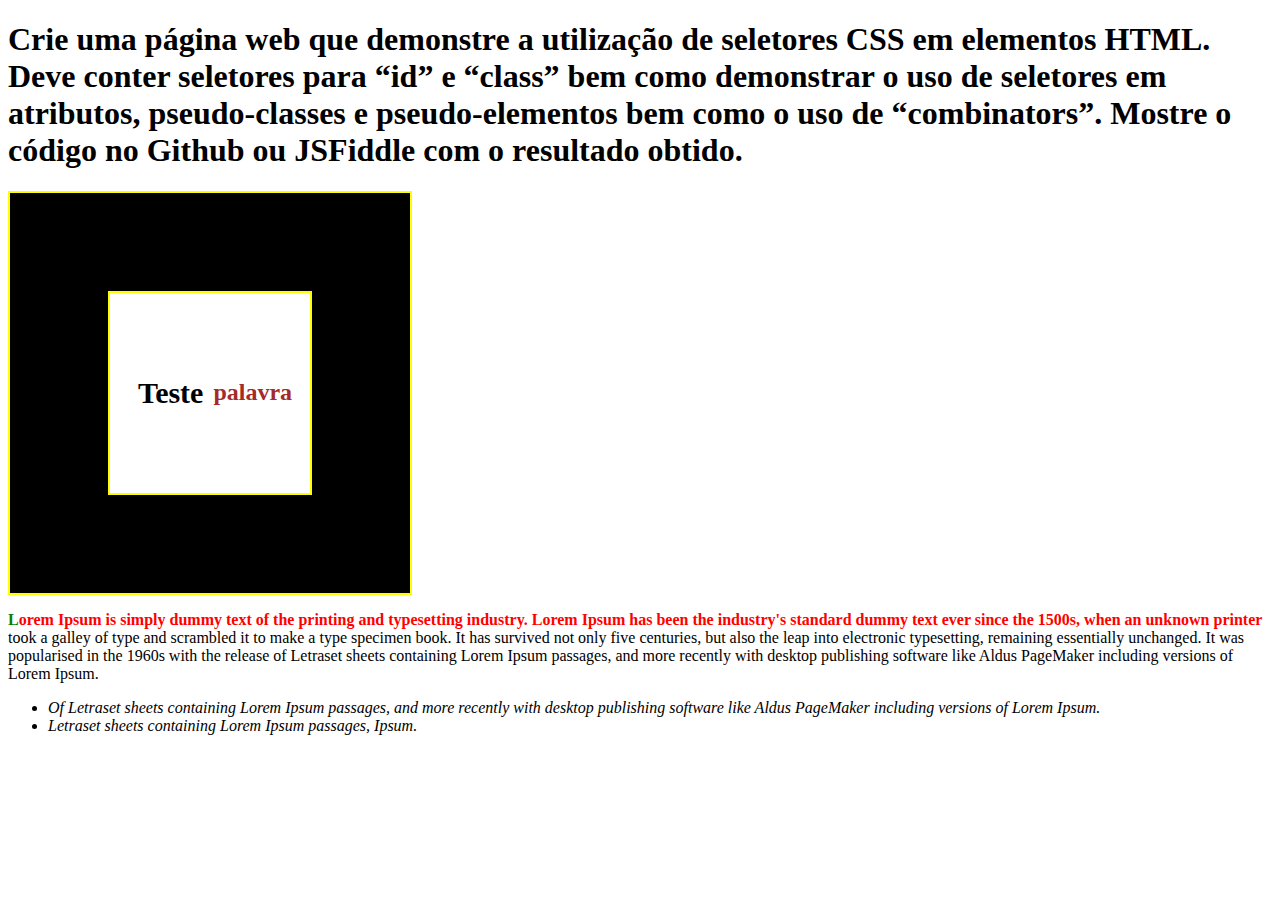
<file: Alpha_edTech/CSS/Segundo dia/index.html>
<!DOCTYPE html>
<html lang="en">
<head>
    <meta charset="UTF-8">
    <meta http-equiv="X-UA-Compatible" content="IE=edge">
    <meta name="viewport" content="width=device-width, initial-scale=1.0">
    <link rel="stylesheet" href="style.css">
    <title>Segundo exercício</title>
</head>
<body>
    <header>
        <h1>Crie uma página web que demonstre a utilização de seletores CSS em elementos HTML.
    
            Deve conter seletores para “id” e “class” bem como demonstrar o uso de seletores em atributos, pseudo-classes e pseudo-elementos bem como o uso de “combinators”.
            
            Mostre o código no Github ou JSFiddle com o resultado obtido.
        </h1>
    </header>
    <section class="quadrado">
     <section>
        <h2 id="frase"> Teste</h2>
        <h2 data="palavra"> palavra</h2>
     </section>
    </section>
    <p>
        Lorem Ipsum is simply dummy text of the printing and typesetting industry. Lorem Ipsum has been the industry's standard dummy text ever since the 1500s, when an unknown printer took a galley of type and scrambled it to make a type specimen book. It has survived not only five centuries, but also the leap into electronic typesetting, remaining essentially unchanged. It was popularised in the 1960s with the release of Letraset sheets containing Lorem Ipsum passages, and more recently with desktop publishing software like Aldus PageMaker including versions of Lorem Ipsum.
    </p>
    <div>
        <ul>
            <li>Of Letraset sheets containing Lorem Ipsum passages, and more recently with desktop publishing software like Aldus PageMaker including versions of Lorem Ipsum.</li>
            <li>Letraset sheets containing Lorem Ipsum passages, Ipsum.</li>
        </ul>
    </div>

</body>
</html>
</file>
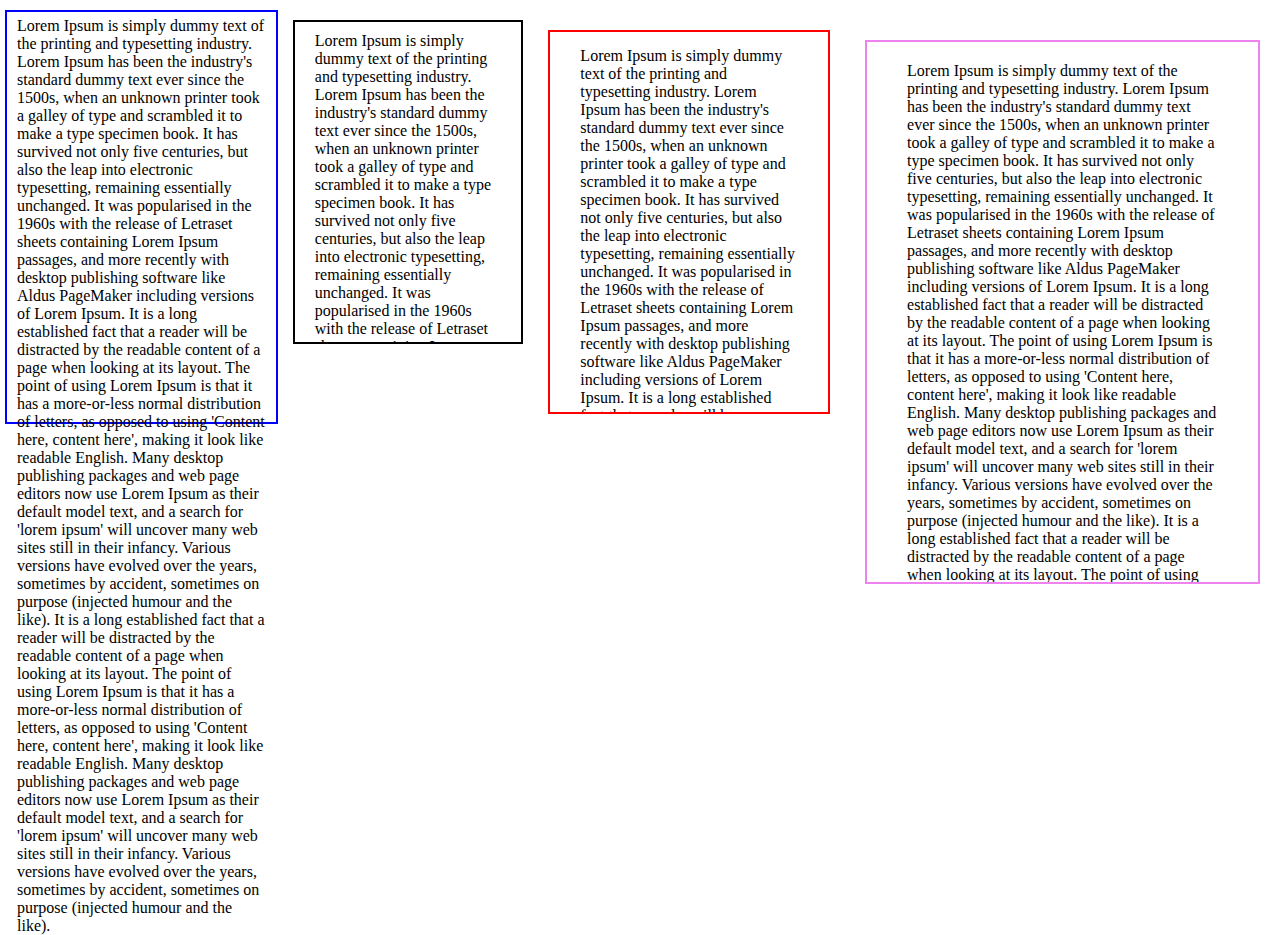
<file: Alpha_edTech/CSS/Terceiro dia/index.html>
<!DOCTYPE html>
<html lang="en">
<head>
    <meta charset="UTF-8">
    <meta http-equiv="X-UA-Compatible" content="IE=edge">
    <meta name="viewport" content="width=device-width, initial-scale=1.0">
    <link rel="stylesheet" href="style.css">
    <title>Terceiro Dia</title>
</head>
<body>
    <div class="caixa1">
        Lorem Ipsum is simply dummy text of the printing and typesetting industry. Lorem Ipsum has been the industry's standard dummy text ever since the 1500s, when an unknown printer took a galley of type and scrambled it to make a type specimen book. It has survived not only five centuries, but also the leap into electronic typesetting, remaining essentially unchanged. It was popularised in the 1960s with the release of Letraset sheets containing Lorem Ipsum passages, and more recently with desktop publishing software like Aldus PageMaker including versions of Lorem Ipsum.
        It is a long established fact that a reader will be distracted by the readable content of a page when looking at its layout. The point of using Lorem Ipsum is that it has a more-or-less normal distribution of letters, as opposed to using 'Content here, content here', making it look like readable English. Many desktop publishing packages and web page editors now use Lorem Ipsum as their default model text, and a search for 'lorem ipsum' will uncover many web sites still in their infancy. Various versions have evolved over the years, sometimes by accident, sometimes on purpose (injected humour and the like).
        It is a long established fact that a reader will be distracted by the readable content of a page when looking at its layout. The point of using Lorem Ipsum is that it has a more-or-less normal distribution of letters, as opposed to using 'Content here, content here', making it look like readable English. Many desktop publishing packages and web page editors now use Lorem Ipsum as their default model text, and a search for 'lorem ipsum' will uncover many web sites still in their infancy. Various versions have evolved over the years, sometimes by accident, sometimes on purpose (injected humour and the like).
    </div>
    <div class="caixa2">
        Lorem Ipsum is simply dummy text of the printing and typesetting industry. Lorem Ipsum has been the industry's standard dummy text ever since the 1500s, when an unknown printer took a galley of type and scrambled it to make a type specimen book. It has survived not only five centuries, but also the leap into electronic typesetting, remaining essentially unchanged. It was popularised in the 1960s with the release of Letraset sheets containing Lorem Ipsum passages, and more recently with desktop publishing software like Aldus PageMaker including versions of Lorem Ipsum.
        It is a long established fact that a reader will be distracted by the readable content of a page when looking at its layout. The point of using Lorem Ipsum is that it has a more-or-less normal distribution of letters, as opposed to using 'Content here, content here', making it look like readable English. Many desktop publishing packages and web page editors now use Lorem Ipsum as their default model text, and a search for 'lorem ipsum' will uncover many web sites still in their infancy. Various versions have evolved over the years, sometimes by accident, sometimes on purpose (injected humour and the like).
        It is a long established fact that a reader will be distracted by the readable content of a page when looking at its layout. The point of using Lorem Ipsum is that it has a more-or-less normal distribution of letters, as opposed to using 'Content here, content here', making it look like readable English. Many desktop publishing packages and web page editors now use Lorem Ipsum as their default model text, and a search for 'lorem ipsum' will uncover many web sites still in their infancy. Various versions have evolved over the years, sometimes by accident, sometimes on purpose (injected humour and the like).
    </div>
    <div class="caixa3">
        Lorem Ipsum is simply dummy text of the printing and typesetting industry. Lorem Ipsum has been the industry's standard dummy text ever since the 1500s, when an unknown printer took a galley of type and scrambled it to make a type specimen book. It has survived not only five centuries, but also the leap into electronic typesetting, remaining essentially unchanged. It was popularised in the 1960s with the release of Letraset sheets containing Lorem Ipsum passages, and more recently with desktop publishing software like Aldus PageMaker including versions of Lorem Ipsum.
        It is a long established fact that a reader will be distracted by the readable content of a page when looking at its layout. The point of using Lorem Ipsum is that it has a more-or-less normal distribution of letters, as opposed to using 'Content here, content here', making it look like readable English. Many desktop publishing packages and web page editors now use Lorem Ipsum as their default model text, and a search for 'lorem ipsum' will uncover many web sites still in their infancy. Various versions have evolved over the years, sometimes by accident, sometimes on purpose (injected humour and the like).
        It is a long established fact that a reader will be distracted by the readable content of a page when looking at its layout. The point of using Lorem Ipsum is that it has a more-or-less normal distribution of letters, as opposed to using 'Content here, content here', making it look like readable English. Many desktop publishing packages and web page editors now use Lorem Ipsum as their default model text, and a search for 'lorem ipsum' will uncover many web sites still in their infancy. Various versions have evolved over the years, sometimes by accident, sometimes on purpose (injected humour and the like).
    </div>
    <div class="caixa4">
        Lorem Ipsum is simply dummy text of the printing and typesetting industry. Lorem Ipsum has been the industry's standard dummy text ever since the 1500s, when an unknown printer took a galley of type and scrambled it to make a type specimen book. It has survived not only five centuries, but also the leap into electronic typesetting, remaining essentially unchanged. It was popularised in the 1960s with the release of Letraset sheets containing Lorem Ipsum passages, and more recently with desktop publishing software like Aldus PageMaker including versions of Lorem Ipsum.
        It is a long established fact that a reader will be distracted by the readable content of a page when looking at its layout. The point of using Lorem Ipsum is that it has a more-or-less normal distribution of letters, as opposed to using 'Content here, content here', making it look like readable English. Many desktop publishing packages and web page editors now use Lorem Ipsum as their default model text, and a search for 'lorem ipsum' will uncover many web sites still in their infancy. Various versions have evolved over the years, sometimes by accident, sometimes on purpose (injected humour and the like).
        It is a long established fact that a reader will be distracted by the readable content of a page when looking at its layout. The point of using Lorem Ipsum is that it has a more-or-less normal distribution of letters, as opposed to using 'Content here, content here', making it look like readable English. Many desktop publishing packages and web page editors now use Lorem Ipsum as their default model text, and a search for 'lorem ipsum' will uncover many web sites still in their infancy. Various versions have evolved over the years, sometimes by accident, sometimes on purpose (injected humour and the like).
    </div>
    
</body>
</html>
</file>
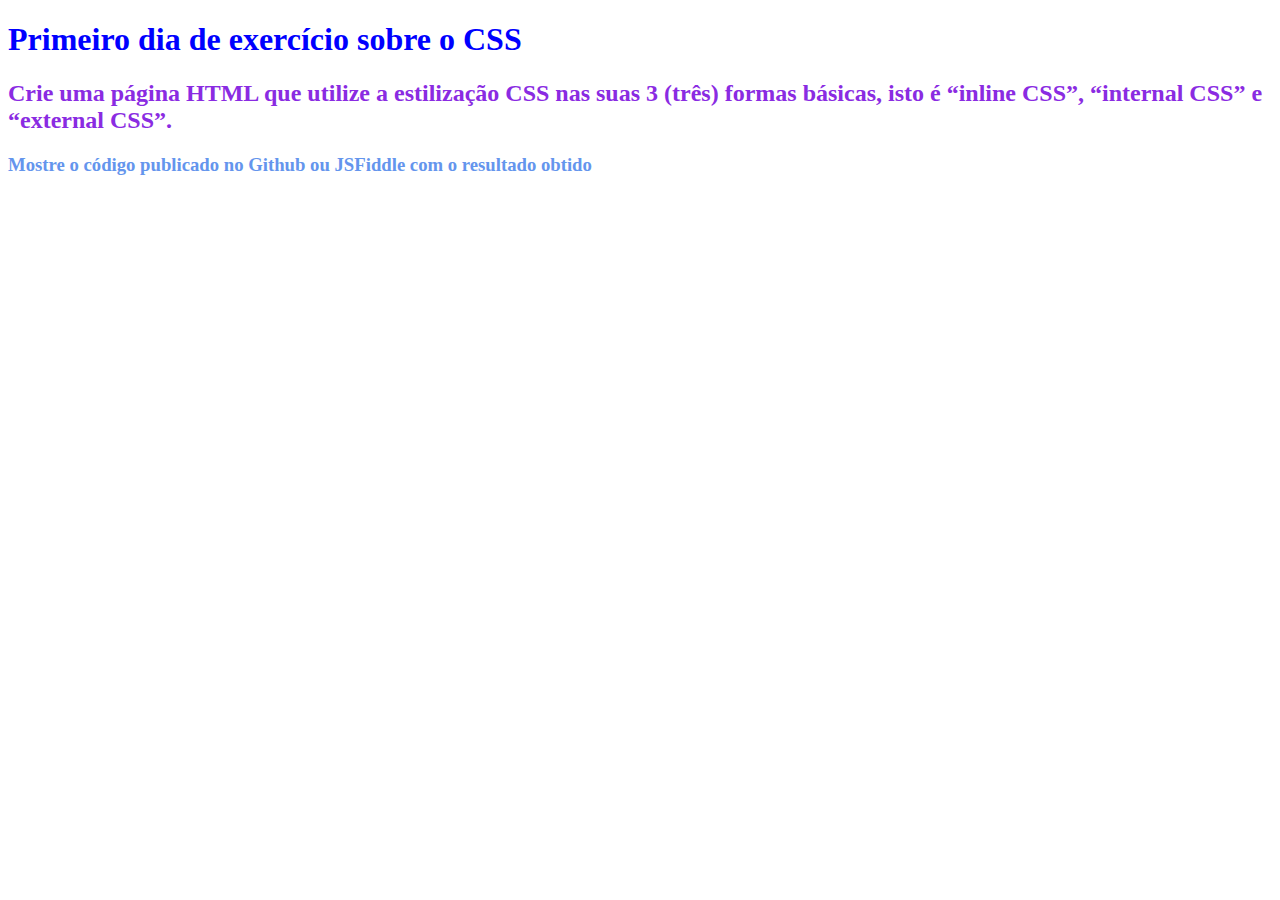
<file: Alpha_edTech/CSS/indeex.html>
<!DOCTYPE html>
<html lang="en">
<head>
    <meta charset="UTF-8">
    <meta http-equiv="X-UA-Compatible" content="IE=edge">
    <meta name="viewport" content="width=device-width, initial-scale=1.0">
    <link rel="stylesheet" href="style.css">
    <title>1 exercício de css</title>
    <style>
        h2{
            color:blueviolet;
        }
    </style>
</head>
<body>
    <h1 style="color:blue ;">Primeiro dia de exercício sobre o CSS</h1>
    <h2>Crie uma página HTML que utilize a estilização CSS nas suas 3 (três) formas básicas, isto é “inline CSS”, “internal CSS” e “external CSS”. </h2>
    <h3>Mostre o código publicado no Github ou JSFiddle com o resultado obtido</h3>
</body>
</html>
</file>
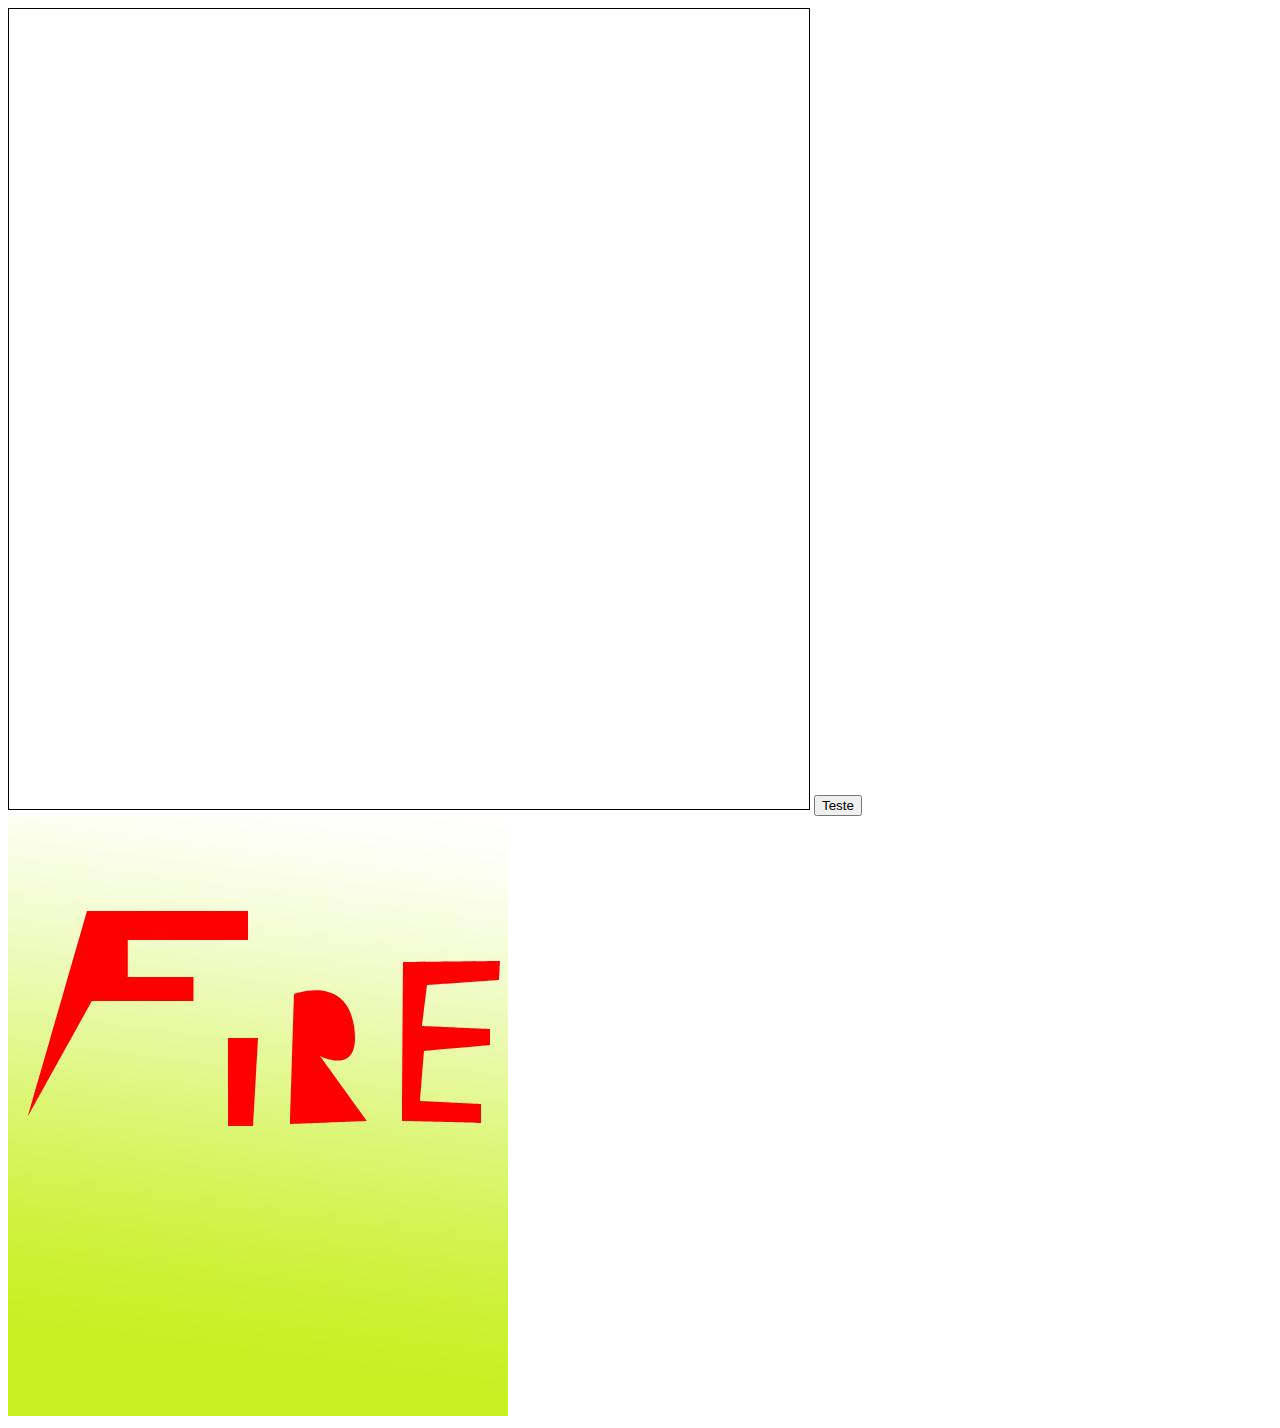
<file: Alpha_edTech/HTML/canvas_test.html>
<!DOCTYPE html>
<html lang="en">
<head>
    <meta charset="UTF-8">
    <meta http-equiv="X-UA-Compatible" content="IE=edge">
    <meta name="viewport" content="width=device-width, initial-scale=1.0">
    <title>Canvas</title>
</head>
<body>
  

    <canvas id="myCanvas" width="800" height="800" style="border: 1px solid black">
    </canvas>

    <button onclick="draw()"> Teste </button>
    <img id="fire" src="assets/fire.jpg" alt="fogo">
    <script>
        function draw(){
            var c = document.getElementById("myCanvas");
            var z = c.getContext("2d");
            var img =document.getElementById("fire");
            z.drawImage(img,50,50);          
        }     
    </script>
</body>
</html>
</file>
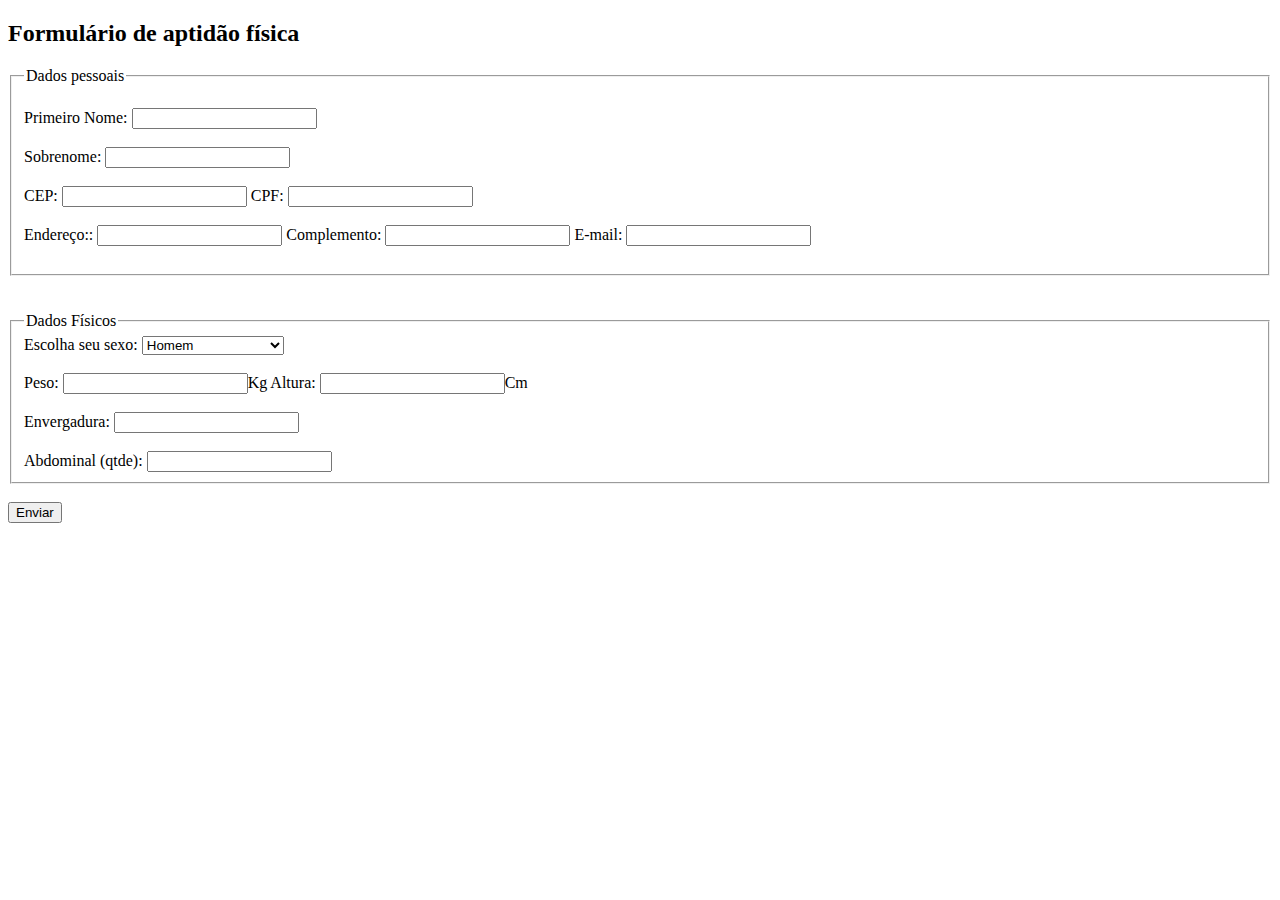
<file: Alpha_edTech/HTML/forms_testing.html>
<!DOCTYPE html>
<html lang="pt_br">
<head>
    <meta charset="UTF-8">
    <meta http-equiv="X-UA-Compatible" content="IE=edge">
    <meta name="viewport" content="width=device-width, initial-scale=1.0">
    <meta property="og:title" content="Open Graph Teste"> 
    <meta property="og:url" content="https://netflix.com.br">
    <meta property="og:image" content="https://play-lh.googleusercontent.com/0rgPYj0GwZ6txpYZrzoMdhwzqg7vY6C9B-Ol7jlaz-Ox2rgpD4Tr82ZgDqkirrEohbGm">
    <title>excercise</title>
</head>
<body>
    <h2>
        Formulário de aptidão física
    </h2>

    <form>
        <fieldset>
            <legend>Dados pessoais</legend>
            <br>
            <label for="pNome">Primeiro Nome:</label>
            <input type="text" name="pNome" id="pNome"><br><br>
            <label for="sNome">Sobrenome:</label>
            <input type="text" name="sNome" id="sNome"><br><br>
            <label for="cep">CEP:</label>
            <input type="text" name="comp" id="comp">
            <label for="cpf">CPF:</label>
            <input type="number" name="cpf" id="cpf"><br><br>
            <label for="endereco">Endereço::</label>
            <input type="text" name="endereco" id="endereco">
            <label for="comp">Complemento:</label>
            <input type="text" name="comp" id="comp">
            <label for="email">E-mail:</label>
            <input type="email" name="email" id="email"><br><br>

        </fieldset>
        <br>
        <br>
        <fieldset>
            <legend>Dados Físicos</legend>
             <label for="sexo">Escolha seu sexo:</label>
             <select name="sexo" id="sexo">

                <option value="Homem">Homem</option>
                <option value="Mulher">Mulher</option>
                <option value="Prefiro não escolher">Prefiro não escolher</option>

             </select>
            

             <br>
             <br>

            <label for="peso">Peso:</label>
            <input type="number" name="peso" id="peso"><span>Kg</span>
            
            <label for="altura">Altura:</label>
            <input type="number" name="altura" id="altura"><span>Cm</span>
            <br><br>
            <label for="envergadura">Envergadura:</label>
            <input type="number" name="envergadura" id="envergadura"><br><br>

            <label for="abs">Abdominal (qtde):</label>
            <input type="number" name="abs" id="abs">
            


        </fieldset>
        <br>
        <input type="submit" value="Enviar">
    </form>

    
</body>
</html>
</file>
<file: Alpha_edTech/CSS/Segundo dia/style.css>
.quadrado{
    width: 400px;
    height: 400px;
    background-color: black;
    border: 2px solid yellow;
}
section{
    display: flex;
    justify-content: center;
    align-items: center;
    width: 200px;
    height: 200px;


}
.quadrado >section{
    background-color: white;
    border: 2px solid yellow;
}
#frase{
    color: black;
    font-weight: bold;
    font-size: 30px;
    padding: 0 10px;
}
h2[data="palavra"]{
    color: brown;
    font-weight: bold;
}
.quadrado:hover{
    width: 300px;
    height: 300px;
    background-color: blueviolet;
    border: 2px solid red;
}
p::first-line{
    font-weight: bold;
    color: red;
}
p::first-letter{
    color: green;
}

div > ul{
    font-style: italic;
}
</file>
<file: Alpha_edTech/CSS/Terceiro dia/style.css>
*{
    margin: 0 0;
}
body{
    display: flex;
}
.caixa1{
    width: 400px;
    height: 400px;
    background-color:transparent;
    border: 2px solid blue;
    margin: 10px 5px;
    padding: 5px 10px;
    overflow: visible;
    
}
.caixa2{
    width: 300px;
    height: 300px;
    background-color:transparent;
    border: 2px solid black;
    margin: 20px 10px;
    padding: 10px 20px;
    overflow: hidden;
}
.caixa3{
    width: 350px;
    height: 350px;
    background-color:transparent;
    border: 2px solid red;
    padding: 15px 30px;
    margin: 30px 15px;
    overflow: auto;
}
.caixa4{
    width: 500px;
    height: 500px;
    background-color:transparent;
    border: 2px solid violet;
    padding: 20px 40px;
    margin: 40px 20px;
    overflow: scroll  ;
}
</file>
<file: Alpha_edTech/CSS/style.css>
h3{
    color: cornflowerblue;
}
</file>
